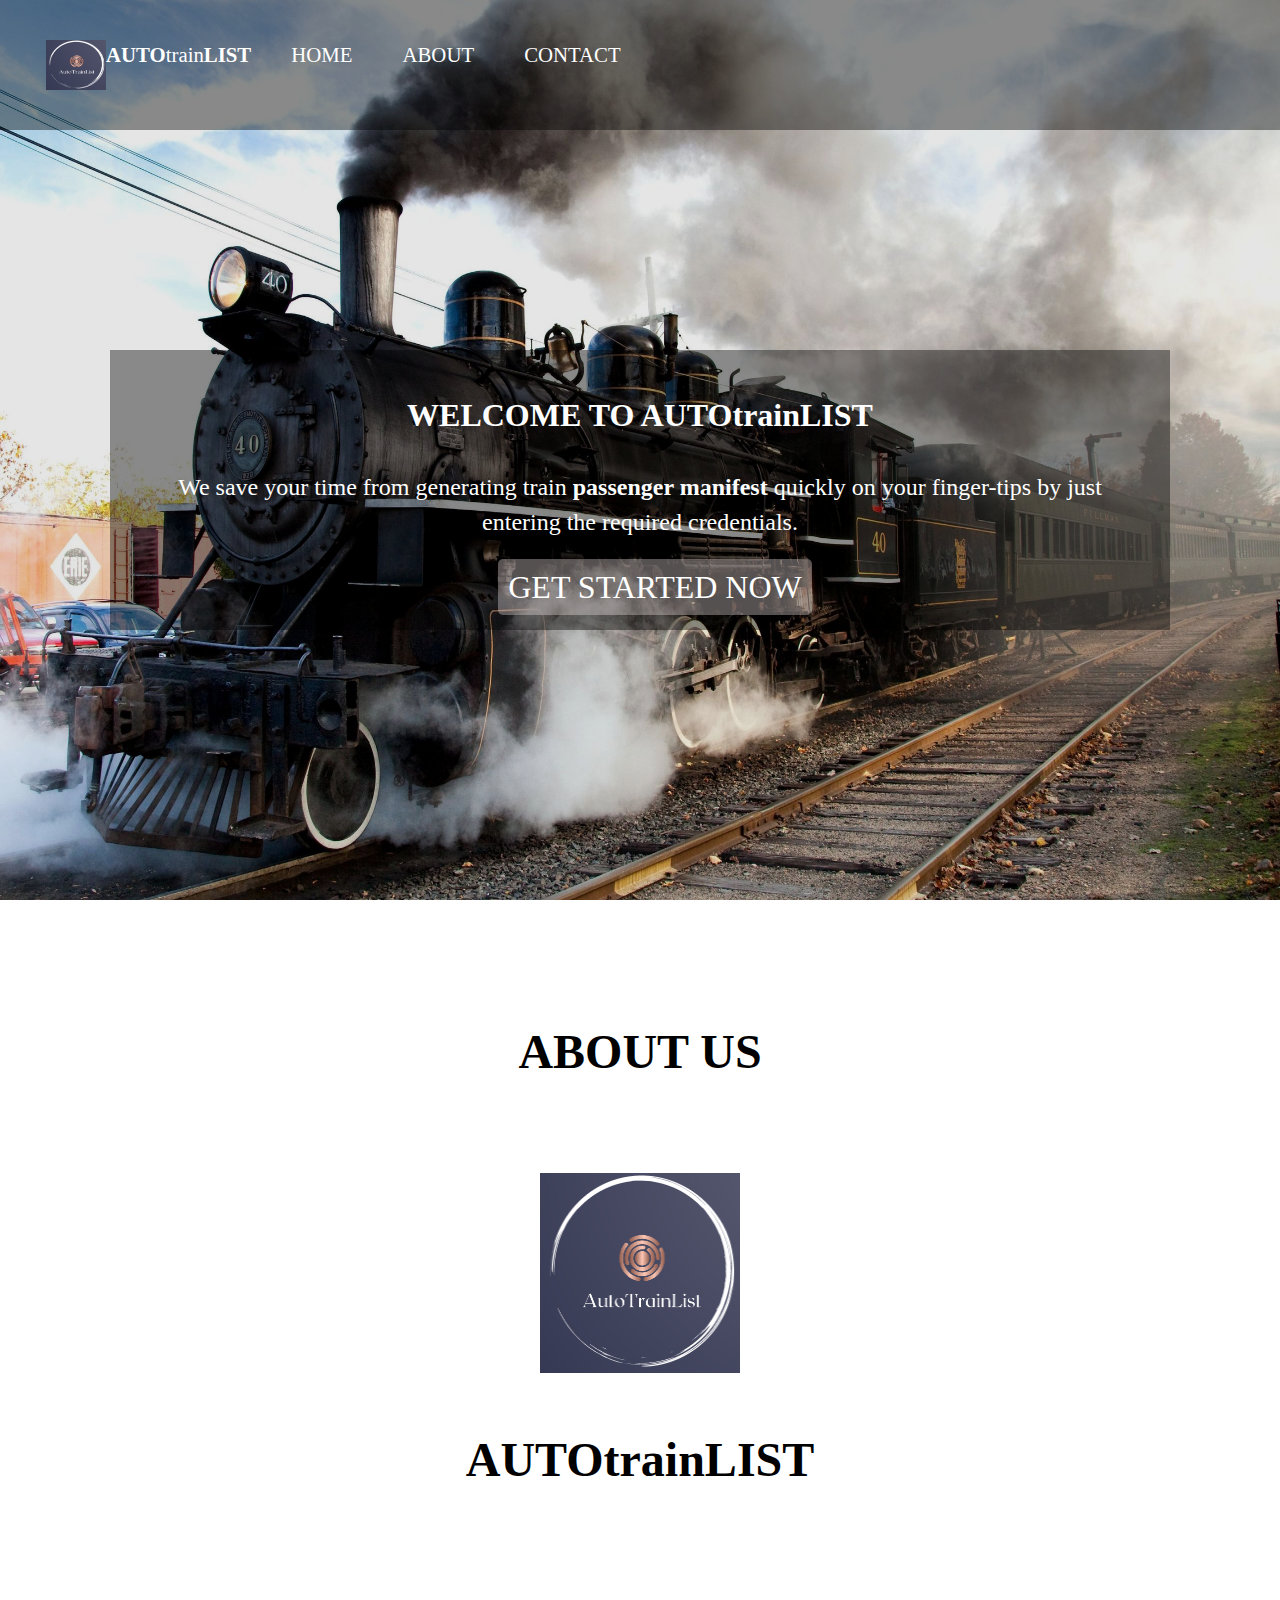
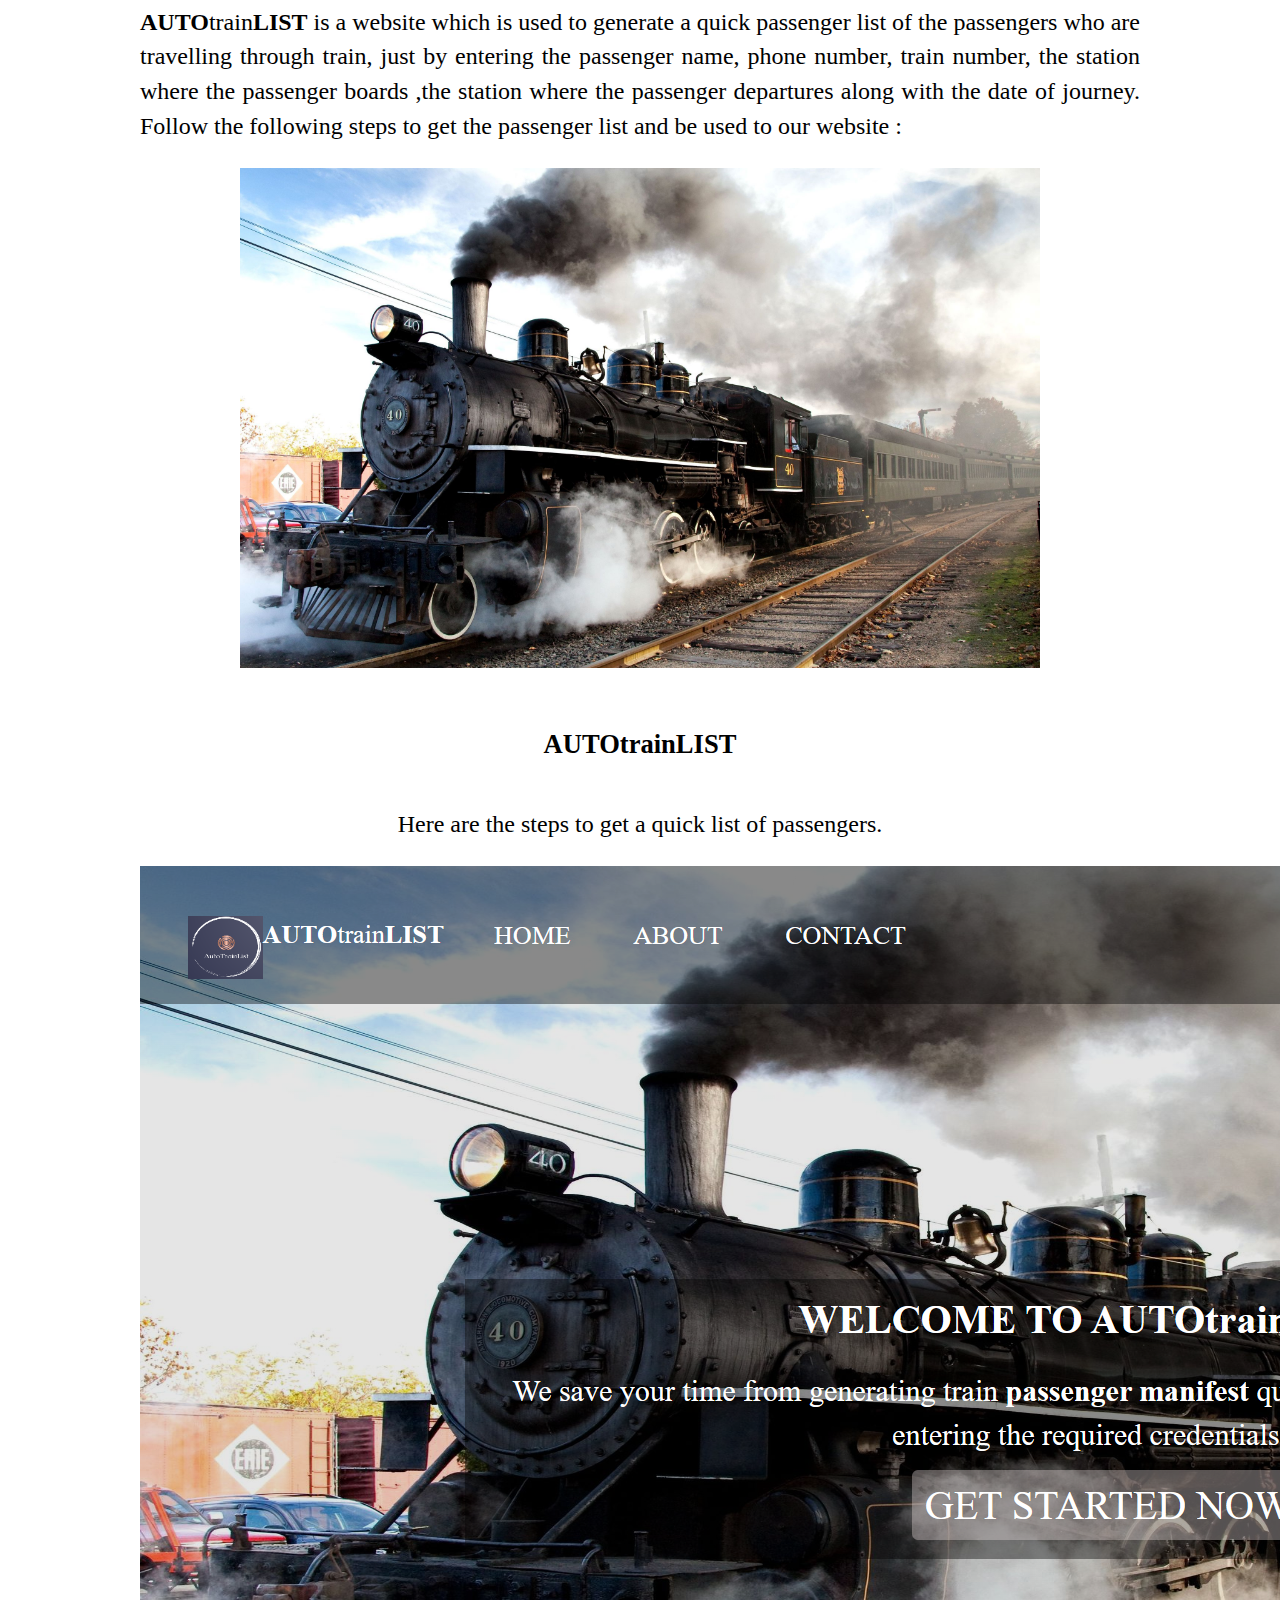
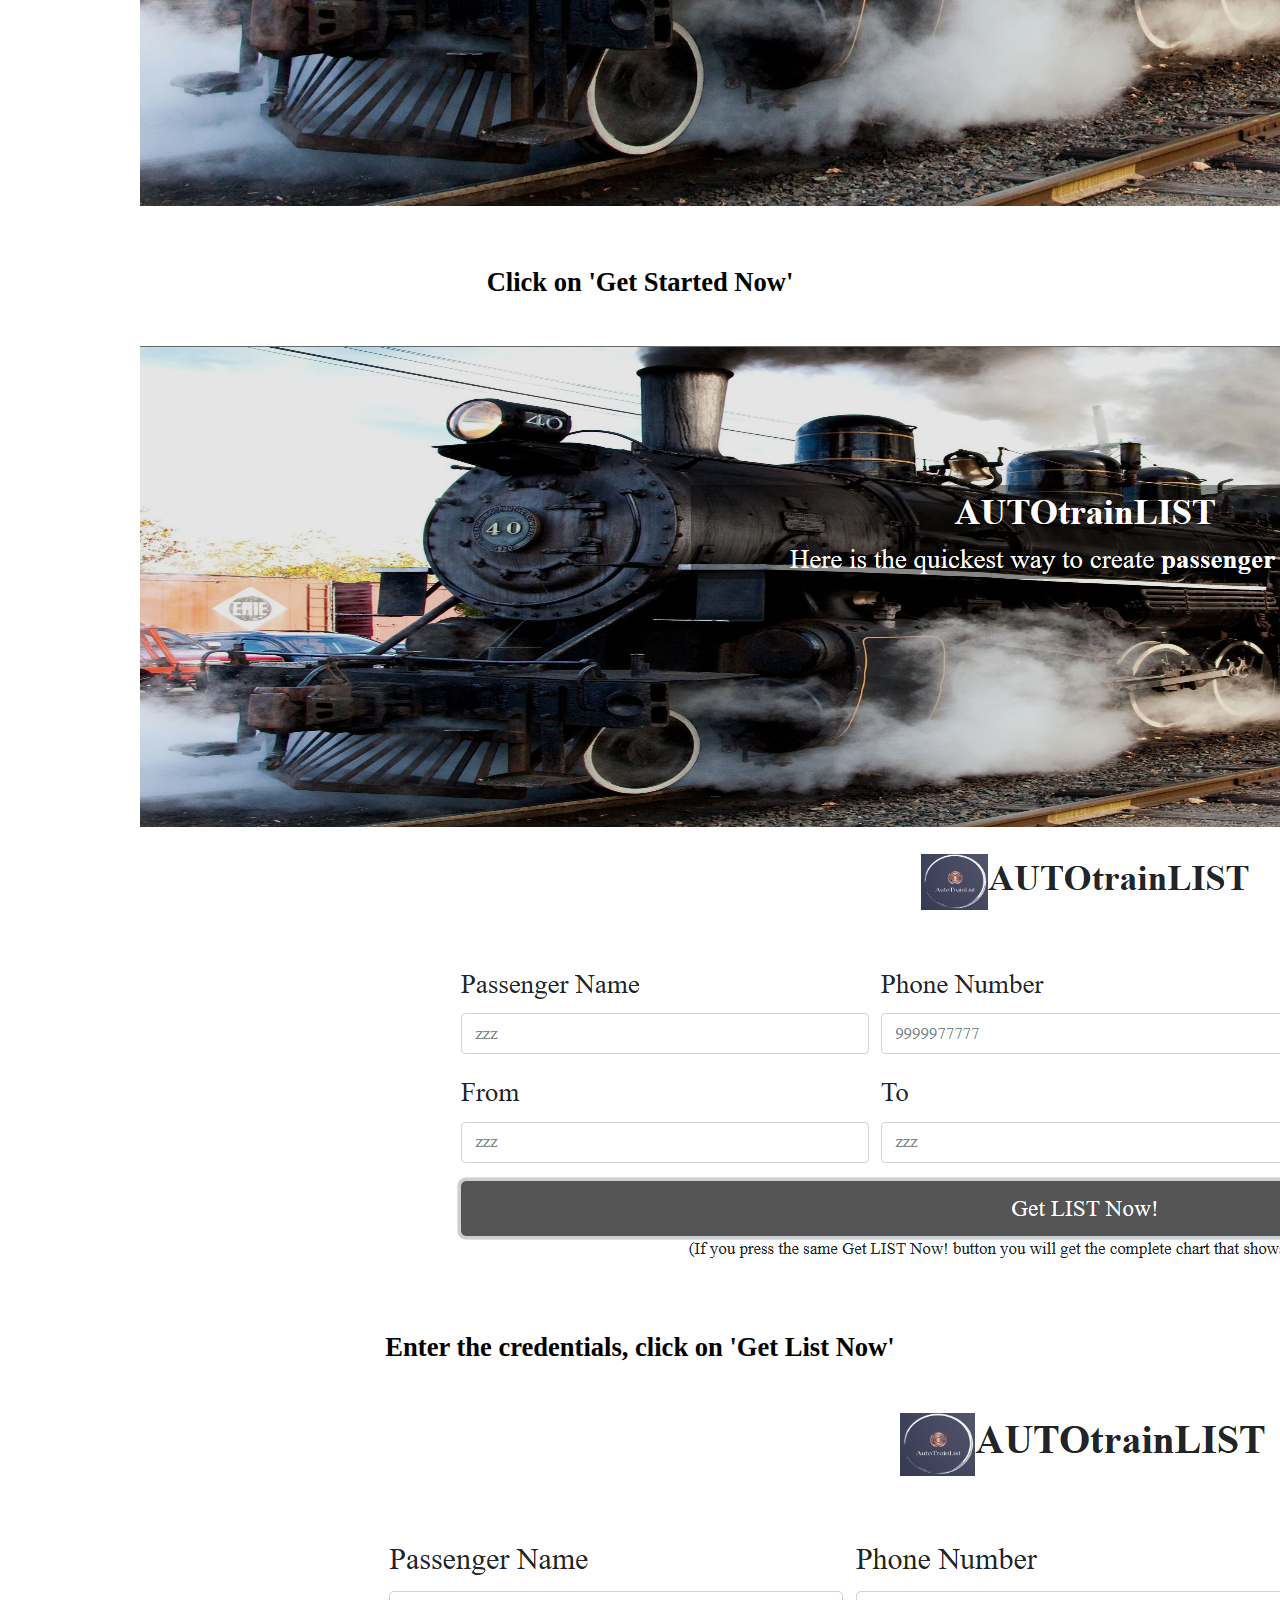
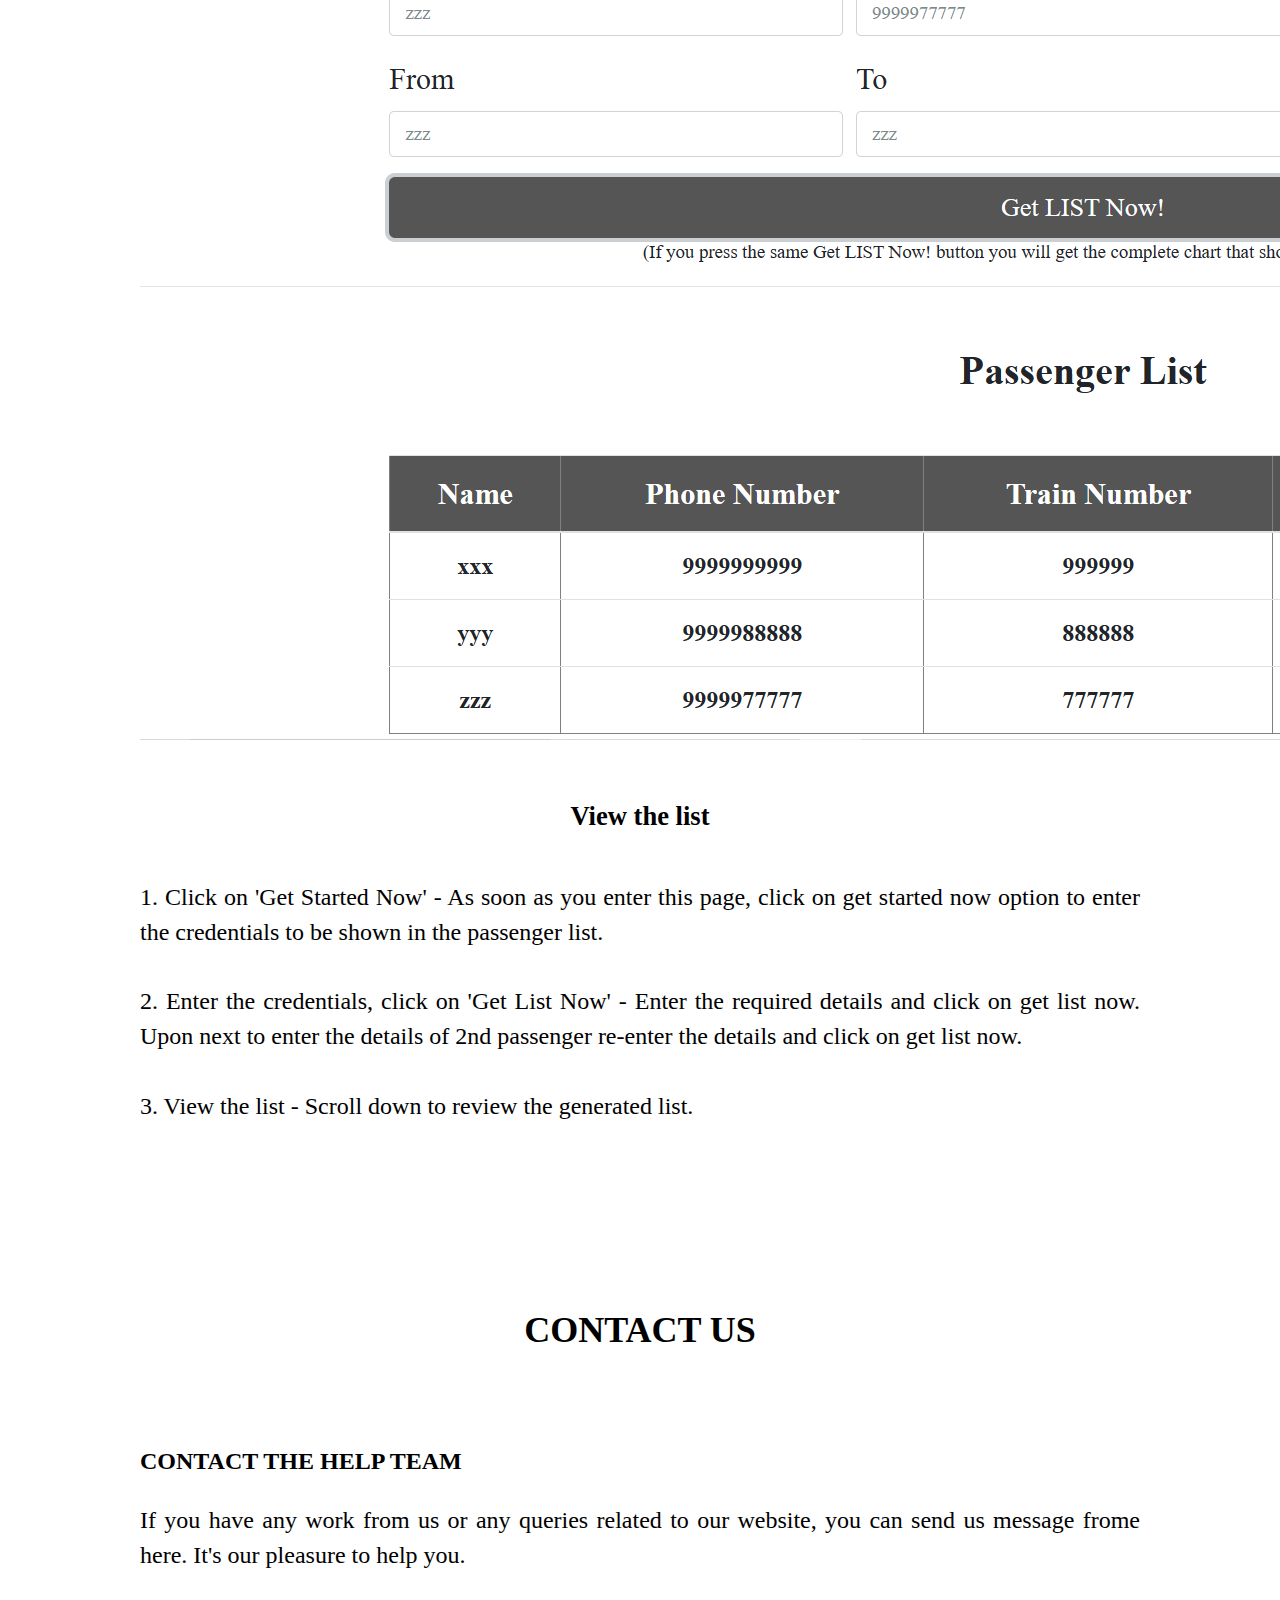
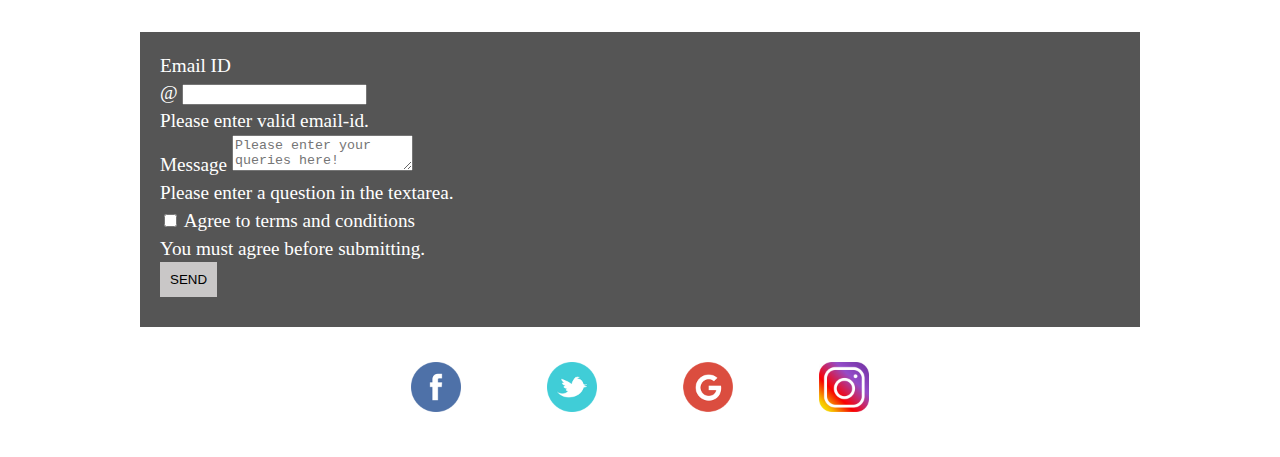
<file: index.html>
<!DOCTYPE html>
<html lang="en">
<head>
    <meta charset="UTF-8">
    <meta http-equiv="X-UA-Compatible" content="IE=edge">
    <meta name="viewport" content="width=device-width, initial-scale=1.0">
    <link rel="stylesheet" href="https://bootswatch.com/4/flatly/bootstrap.min.css" />
    <link href="https://cdn.jsdelivr.net/npm/bootstrap@5.0.2/dist/css/bootstrap.min.css" rel="stylesheet" integrity="sha384-EVSTQN3/azprG1Anm3QDgpJLIm9Nao0Yz1ztcQTwFspd3yD65VohhpuuCOmLASjC" crossorigin="anonymous">
    <title>My landing page</title>
    <link rel="stylesheet" href="style.css">
</head>
<body>
    <header>
        <nav>
            <ul>
                <li><img src="images/logo.PNG" alt="" width="60" height="50"></li>
                <li><strong>AUTO</strong>train<strong>LIST</strong></li>
                <li><a href="index.html">Home</a></li>
                <li><a href="#about">About</a></li>
                <li><a href="#contact">Contact</a></li>
            </ul>
        </nav>
    </header>
    <center>
    <div class="content-box">
        <p><strong>WELCOME TO AUTOtrainLIST</strong></p>
        <p style="font-size: 1.5rem;">We save your time from generating train <strong>passenger manifest</strong> quickly on your finger-tips by just entering the required credentials.</p>
        <a class="active" href="list.html">Get Started Now</a>
    </div>
    </center>
    <br>
    <div class="clear"></div>
    <br>
    <center>
    <div class="container" id="about">
        <h2>ABOUT US</h2>
        <div class="clear"></div>
        <br>
        <img src="images/logo.PNG" alt="" width="200" height="200">
        <h2><strong>AUTO</strong>train<strong>LIST</strong></h2>
        <br>
        <p style="text-align: justify;"><strong>AUTO</strong>train<strong>LIST</strong> is a website which is used to generate a quick passenger list of the passengers who are travelling through train, just by entering the passenger name, phone number, train number, the station where the passenger boards ,the station where the passenger departures along with the date of journey. Follow the following steps to get the passenger list and be used to our website :</p>
            <div id="carouselExampleSlidesOnly" class="carousel slide" data-bs-ride="carousel">
              <div class="carousel-inner">
                <div class="carousel-item active">
                  <img src="images/train5.jpg" class="d-block w-100" alt="..." height="500">
                  <div class="carousel-caption d-none d-md-block">
                    <h5>AUTOtrainLIST</h5>
                    <p>Here are the steps to get a quick list of passengers.</p>
                  </div>
                </div>
                <div class="carousel-item">
                  <img src="images/step1.PNG" class="d-block w-100" alt="...">
                  <div class="carousel-caption d-none d-md-block">
                    <h5>Click on 'Get Started Now'</h5>
                  </div>
                </div>
                <div class="carousel-item">
                  <img src="images/step2.PNG" class="d-block w-100" alt="...">
                  <div class="carousel-caption d-none d-md-block">
                    <h5 style="color: black;">Enter the credentials, click on 'Get List Now'</h5>
                  </div>
                </div>
                <div class="carousel-item">
                  <img src="images/step3.PNG" class="d-block w-100" alt="...">
                  <div class="carousel-caption d-none d-md-block">
                    <h5 style="color: black;">View the list</h5>
                  </div>
                </div>
              </div>
            </div>
           <p style="text-align: justify;" >1. Click on 'Get Started Now'
               - As soon as you enter this page, click on get started now option to enter the credentials to be shown in the passenger list.
               <br><br>
              2. Enter the credentials, click on 'Get List Now'
                - Enter the required details and click on get list now. Upon next to enter the details of 2nd passenger re-enter the details and click on get list now.
               <br><br>
              3. View the list
                - Scroll down to review the generated list.
            </p>
    </div>
</center>
  <div class="clear"></div>
    <div class="container" id="contact">
      <center><h2>CONTACT US</h2></center>
        <div class="clear"></div>
        <br>
        <p><strong>CONTACT THE HELP TEAM</strong></p>
        <p>If you have any work from us or any queries related to our website, you can send us message frome here. It's our pleasure to help you.</p><br>
        <form class="row g-3 needs-validation" novalidate>
            <div class="col-md-4">
                <label for="validationCustomUsername" class="form-label">Email ID</label>
                <div class="input-group has-validation">
                  <span class="input-group-text" id="inputGroupPrepend">@</span>
                  <input type="email" class="form-control" id="validationCustomUsername" aria-describedby="inputGroupPrepend" required>
                  <div class="invalid-feedback">
                    Please enter valid email-id.
                  </div>
                </div>
              </div>
              <div class="mb-3">
                <label for="validationTextarea" class="form-label">Message</label>
                <textarea class="form-control has-validation" id="validationTextarea" placeholder="Please enter your queries here!" required></textarea>
                <div class="invalid-feedback">
                  Please enter a question in the textarea.
                </div>
              </div>
              <div class="col-12">
                <div class="form-check">
                  <input class="form-check-input" type="checkbox" value="" id="invalidCheck" required>
                  <label class="form-check-label" for="invalidCheck">
                    Agree to terms and conditions
                  </label>
                  <div class="invalid-feedback">
                    You must agree before submitting.
                  </div>
                </div>
              </div>
              <div class="my-btn">
                <div class="col-12">
                    <button class="btn btn-lg btn-block" type="submit">SEND</button>
                </div>
              </div>
        </form>
        <br>
        <div class="social">
          <img src="images/facebook.png">
          <img src="images/twitter.png">
          <img src="images/google.png">
          <img src="images/instagram.png">
      </div>
      <br>
    </div>
<script src="https://cdn.jsdelivr.net/npm/@popperjs/core@2.9.2/dist/umd/popper.min.js" integrity="sha384-IQsoLXl5PILFhosVNubq5LC7Qb9DXgDA9i+tQ8Zj3iwWAwPtgFTxbJ8NT4GN1R8p" crossorigin="anonymous"></script>
<script src="https://cdn.jsdelivr.net/npm/bootstrap@5.0.2/dist/js/bootstrap.min.js" integrity="sha384-cVKIPhGWiC2Al4u+LWgxfKTRIcfu0JTxR+EQDz/bgldoEyl4H0zUF0QKbrJ0EcQF" crossorigin="anonymous"></script>
<script>
  // Example starter JavaScript for disabling form submissions if there are invalid fields
(function () {
'use strict'

// Fetch all the forms we want to apply custom Bootstrap validation styles to
var forms = document.querySelectorAll('.needs-validation')

// Loop over them and prevent submission
Array.prototype.slice.call(forms)
  .forEach(function (form) {
    form.addEventListener('submit', function (event) {
      if (!form.checkValidity()) {
        event.preventDefault()
        event.stopPropagation()
      }

      form.classList.add('was-validated')
    }, false)
  })
})()

</script>
</body>
</html>
</file>
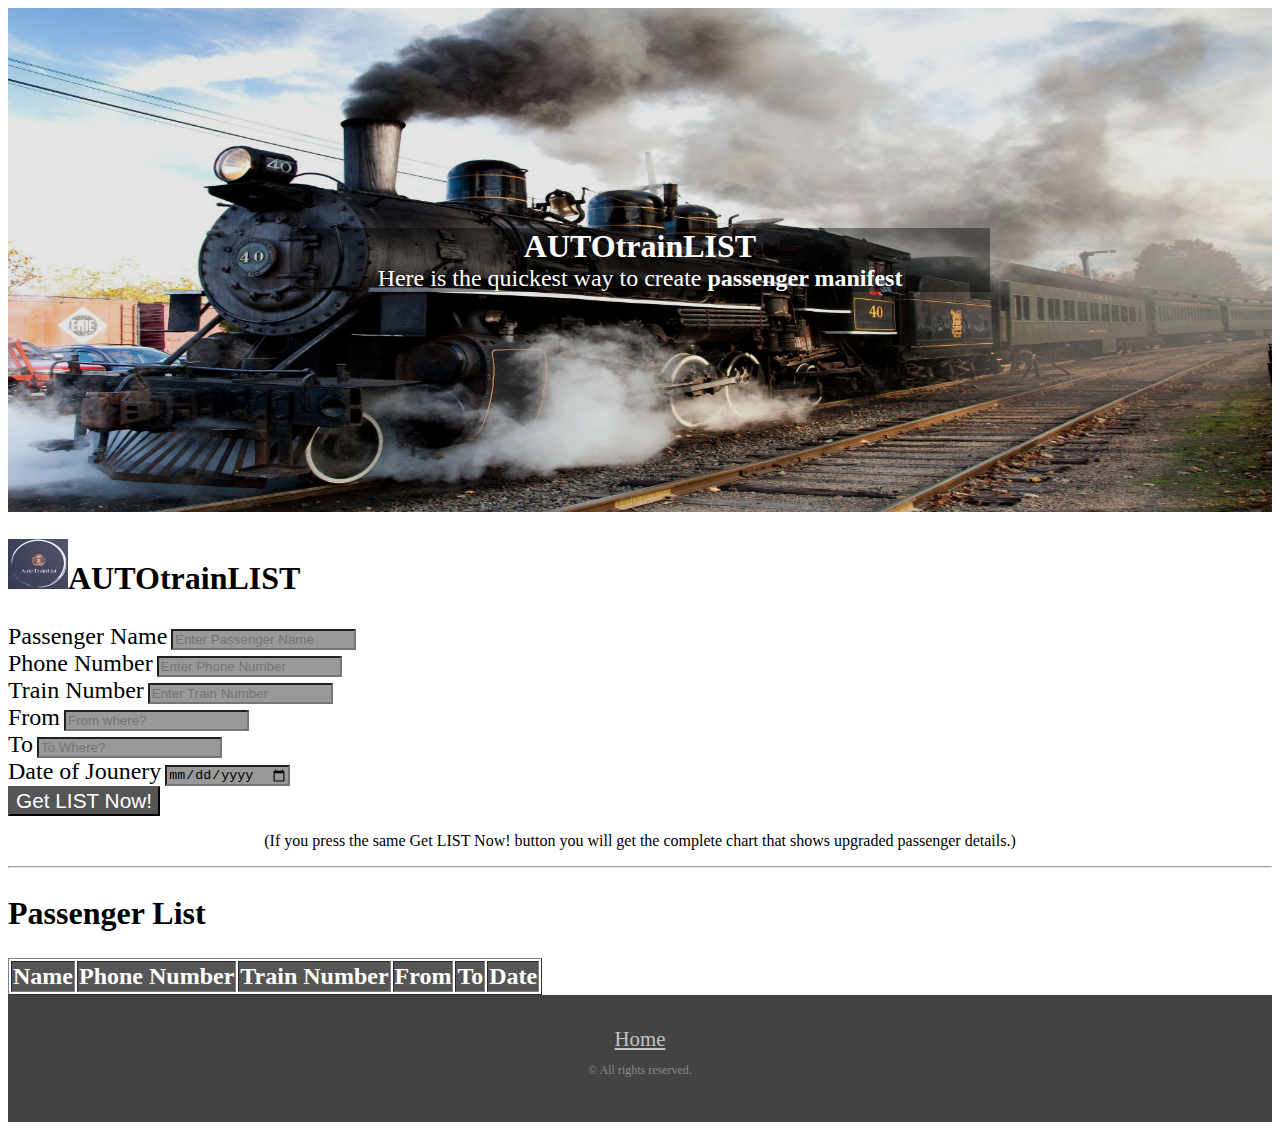
<file: list.html>
<!DOCTYPE html>
<html lang="en">

<head>
  <meta charset="UTF-8" />
  <meta name="viewport" content="width=device-width, initial-scale=1.0" />
  <!-- Bootsrap Stylesheet CDN -->
  <!-- Latest compiled and minified CSS -->
  <!--link rel="stylesheet" href="style1.css"-->
  <link rel="stylesheet" href="https://bootswatch.com/4/flatly/bootstrap.min.css" />
  <title>AUTOtrainLIST</title>
  <style>
    body{
      font-family:'Times New Roman', Times, serif;
    }
    header{
      max-width: 100%;
      padding: 170px 0;
      font-family:'Times New Roman', Times, serif;
      text-align: center; 
      color: white;
      font-size: 1.5rem;
      background-image:linear-gradient(rgba(0, 0, 0, 0.1),rgba(0,0,0,0.1)),url('images/train5.jpg');
      background-repeat: no-repeat;
      background-position: center center;
      background-size: 100% 100%;
    }
     header p{
      background-color: rgba(0, 0, 0, 0.399);
      max-width: 700px;
      margin: 50px auto; 
     }
    
    body {
      background-color: white;
    }

    label{
      font-size: 1.5rem;
    }
    
    input{
      background-color: rgba(0, 0, 0, 0.399);
    }

    h2 {
      font-size: 2rem;
      font-weight: bold;
    }

    .btn{
      color: #fff;
      background-color: rgba(1, 1, 1, 0.671);
      font-size: 1.3rem;
    }

    button:hover{
      background-color: #efe3e35b;
    }

    table{
      background-color:white;
      font-size: 1.2rem;
      font-weight: lighter;
    }

    thead{
      background-color: rgba(1, 1, 1, 0.671);
      font-size: 1.5rem;
      color:white;
      border-radius: 10px;
    }
    footer {
          background: rgba(1, 1, 1, 0.742);
          padding: 32px 0;
          text-align: center;
          color: #868686;
          font-size: 0.75rem;
        } 
   footer ul {
        margin: 0;
        padding: 0;
        list-style: none;
        }
    footer li {
          display: inline-block;
        }
    footer li a {
          padding: 6px;
          font-size: 1.3rem;
          color: #c3c3c3;
        }
    footer li a:hover {
            color: white;
            text-decoration: none;
        }
  </style>
</head>

<body>
  <!-- Container -->
  <header class="content">
    <p><strong style="font-size: 2rem;">AUTOtrainLIST</strong><br>
      Here is the quickest way to create <strong>passenger manifest</strong>
    </p>
  </header>
  <div class="container">
    <h2 class="text-center mt-4 mb-5"><img src="images/logo.PNG" alt="" width="60" height="50">AUTOtrainLIST</h2>
    <!-- Form Section -->
    <form id="passenger">
      <div class="form-row">
        <div class="form-group col-md-4">
          <label for="name">Passenger Name</label>
          <input type="text" class="form-control input-lg" id="name" placeholder="Enter Passenger Name" required />
        </div>
        <div class="form-group col-md-4">
          <label for="number">Phone Number</label>
          <input type="tel" class="form-control input-lg" id="number" placeholder="Enter Phone Number" maxlength="11"
            required />
        </div>
        <div class="form-group col-md-4">
          <label for="tnumber">Train Number</label>
          <input type="tel" class="form-control input-lg" id="tnumber" placeholder="Enter Train Number" maxlength="6"
            required />
        </div>
        <div class="form-group col-sm-4 col-6 col-sm-4">
          <label for="from">From</label>
          <input type="text" class="form-control input-lg" id="from" required placeholder="From where?" />
        </div>
        <div class="form-group col-sm-4 col-6 col-sm-4">
          <label for="to">To</label>
          <input type="text" class="form-control input-lg outline-success" id="to" required placeholder="To Where?" />
        </div>
        <div class="form-group col-sm-4 col-6 col-sm-4">
          <label for="date">Date of Jounery</label>
          <input type="date" class="form-control input-lg" id="date" required />
        </div>
      </div>
      <button type="submit" class="btn btn-lg btn-block">
        Get LIST Now!
      </button>
    </form>
    <center><p>(If you press the same Get LIST Now! button you will get the complete chart that shows upgraded passenger details.)</p></center>
  </div>

  <hr />

  <!-- Passenger List With Table Content -->
  <div class="container">
    <h2 class="text-center mt-5">Passenger List</h2>

    <table border="1" class="table table-hover mt-5 text-center table-responsive-md table-responsive-sm">
      <thead>
        <tr>
          <th>Name</th>
          <th>Phone Number</th>
          <th>Train Number</th>
          <th>From</th>
          <th>To</th>
          <th>Date</th>
        </tr>
      </thead>
      <tbody id="passenger-list"></tbody>
    </table>
  </div>

  <!-- Credit Section -->
  <footer class="credit text-center mt-5">
    <div class="container">
      <ul>
        <li><a href="index.html">Home</a></li>
      </ul>
      <p>&copy; All rights reserved.</p>
    </div>
  </footer>

  <!-- JS Link -->
  <script src="main.js"></script>
</body>

</html>
</file>
<file: style.css>
/*styling for index.html*/

body {
    background-image:linear-gradient(rgba(0, 0, 0, 0.1),rgba(0,0,0,0.1)),url('images/train5.jpg');
    background-repeat: no-repeat;
    background-position: center center;
    margin: 0;
    padding: 0;
    font-family: 'Times New Roman','Open Sans','Helvetica Neue',Helvetica, sans-serif;
    line-height: 1.45;
    width: 100%;
    height: 100vh;
    background-size: 100% 100%;
    position: relative;
}
header{
  background-color: rgba(0, 0, 0, 0.399); 
  max-width: 100%;
  padding: 30px 0;
  font-family:'Times New Roman', Times, serif;
  text-align: left; 
  color: white;
  font-size: 1.3rem;
}
nav {
    height: 50px;
    width: 100%;
    padding: 10px 0;
}

nav ul {
    display: flex;
    justify-content: flex-start;
    margin: 0px 6px;
    list-style-type: none;
}
nav ul li a {
    color: #fff;
    padding: 10px;
    text-transform: uppercase;
    margin-left: 30px;
    text-decoration: none;
}
nav ul li a:hover,
a.active {
    color: #fff;
    text-decoration: none;
    background-color: #efe3e35b;
    border-radius: 5px;
}
.content-box{ 
  margin: 220px auto;
  padding: 10px 30px 20px 30px;
  max-width: 1000px;
  background-color: rgba(0, 0, 0, 0.399); 
  color: white;
  font-size: 2rem;
}
.content-box a{
    color: #fff;
    padding: 10px;
    text-transform: uppercase;
    margin-left: 30px;
    text-decoration: none;
    background-color: #efe3e35b;
}

.content-box a:hover{
    color: #fff;
    text-decoration: none;
    background-color: #1918185b;
    border-radius: 5px;
}

.clear{
    clear: both;
}

/* styling for about*/
#about{
    margin: 120px auto;
    max-width: 1000px;
    font-size: 2rem;
}

#about p{
    font-size: 1.5rem;
    text-align: center;
}

/* styling for contact*/
#contact{
    margin: 180px auto;
    max-width: 1000px;
    font-size: 1.5rem;
}
#contact p{
    font-size: 1.5rem;
    text-align: justify;
}

form{
    background-color: rgba(1, 1, 1, 0.671);
    color:white;
    padding: 20px;
    padding-bottom: 30px;
    font-size: 1.2rem;
}

.btn{
    color: black;
    padding: 10px;
    background-color: #f5f2f2b9;
    border: none; 
}

.btn:hover{
    color: #fff;
    text-decoration: none;
    background-color: #1918185b;
    border-radius: 5px;
}

.social{
    text-align: center;
}

.social img{
    width: 50px;
    margin: 0 40px;
    cursor: pointer;
}
</file>
